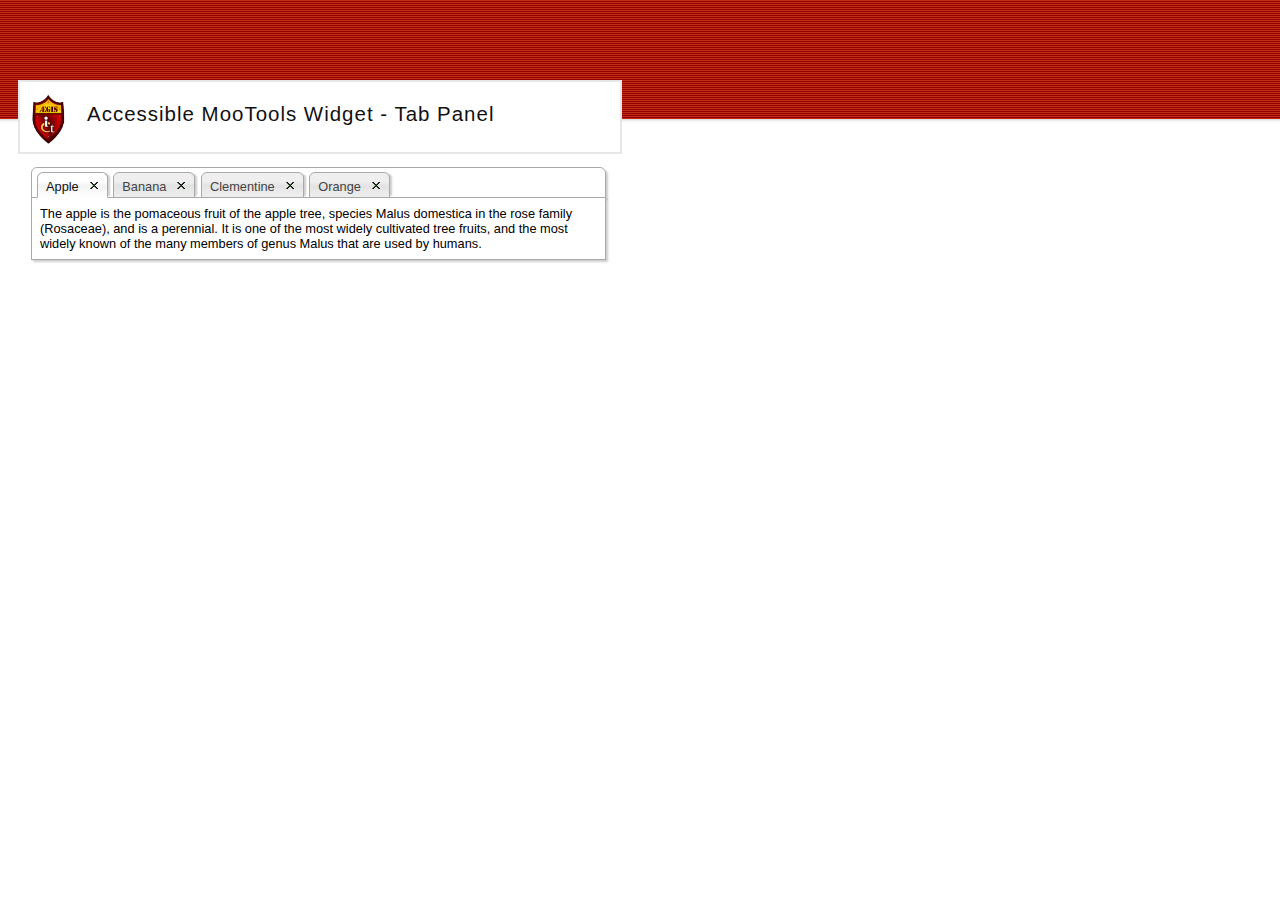
<file: demo/index.html>
<!DOCTYPE html PUBLIC "-//W3C//DTD XHTML 1.0 Strict//EN" "http://www.w3.org/TR/xhtml1/DTD/xhtml1-transitional.dtd">
<html xmlns="http://www.w3.org/1999/xhtml" xml:lang="en" lang="en">
	<head>
		<meta http-equiv="X-UA-Compatible" content="IE=100">
		<title>Accessible Widgets for MooTools</title>
		<!-- Embedded Mootools Core und More -->
		<script src="../Source/mootools-core.js" type="text/javascript"></script>
		<script src="../Source/mootools-more.js" type="text/javascript"></script>
		<!-- General CSS File -->
		<link href="demo.css" type="text/css" rel="stylesheet" />
		<!-- Source: -->
		<script type="text/javascript" src="../Source/tabPane.js"></script>
		<script type="text/javascript" src="../Source/demo.js"></script>
	</head>
	<body>
		<div class="sa_demo_headerScreen">
			<span><a href="http://www.aegis-project.eu/" title="AEGIS"><img src="img/aegis_logo.png" alt="AEGIS" border="0" style="float: left" width="37px;"/></a> <h2>&nbsp;&nbsp;&nbsp;Accessible MooTools Widget - Tab Panel</h2></span>
		</div>
		<div class="sa_demo_contentScreen">
			<span id="demo_small">
				<ul class="tabs">
					<li class="tab">
						Apple <span class="remove"></span>
					</li>
					<li class="tab">
						Banana <span class="remove"></span>
					</li>
					<li class="tab">
						Clementine <span class="remove"></span>
					</li>
					<li class="tab">
						Orange <span class="remove"></span>
					</li>
				</ul>
				<div class="content">
					The apple is the pomaceous fruit of the apple tree, species Malus domestica in the rose family (Rosaceae), and is a perennial. It is one of the most widely cultivated tree fruits, and the most widely known of the many members of genus Malus that are used by humans.
				</div>
				<div class="content">
					Banana is the common name for herbaceous plants of the genus Musa and for the fruit they produce. Bananas come in a variety of sizes and colors when ripe, including yellow, purple, and red. In popular culture and commerce, "banana" usually refers to soft, sweet "dessert" bananas. By contrast, Musa cultivars with firmer, starchier fruit are called plantains. Many varieties of bananas are perennial. Refer to the Musa article for a list of the varieties of bananas and plantains.
				</div>
				<div class="content">
					A clementine is a hesperidium (type of berry), of a variety of mandarin orange (Citrus reticulata) so named in 1902. The exterior is a deep orange colour with a smooth, glossy appearance. Clementines separate easily into seven to fourteen moderately-juicy segments. They are very easy to peel, like a tangerine, but are almost always seedless. Clementines are, thus, also known as seedless tangerines. They are typically juicy and sweet, with less acid than oranges.
				</div>
				<div class="content">
					Oranges originated in Southeast Asia. The fruit of Citrus sinensis is called sweet orange to distinguish it from Citrus aurantium, the bitter orange. The name is thought to ultimately derive from the Sanskrit for the orange tree, with its final form developing after passing through numerous intermediate languages.
				</div> </span>
		</div>
	</body>
</html>
</file>
<file: demo/demo.css>
/* common settings 314 */

body {
	font-family: "Arial";
	font-size: 0.8em;
	margin-top: 0px;
	margin-bottom: 30px;
	background-image: url(img/background.gif);
	background-repeat: repeat-x;
	padding: 10px;
}
hr {
	border: 0px solid #aaaaaa;
	background-color: #aaaaaa;
	height: 1px;
}
a:link {
	color: #cc0000;
	text-decoration: none;
}
a:visited {
	color: #cc0000;
	text-decoration: none;
}
a:focus {
	color: #cc0000;
	text-decoration: none;
}
a:hover {
	color: #cc0000;
	text-decoration: underline;
}
a:active {
	color: #cc0000;
	text-decoration: none;
}
h1 {
	color: #111111;
	font-size: 2em;
	font-weight: normal;
	letter-spacing: 1px;
	margin: 10px 0;
	padding: 0;
}
h2 {
	color: #111111;
	font-size: 1.6em;
	font-weight: normal;
	letter-spacing: 1px;
	margin: 10px 0;
	padding: 0;
}
h3 {
	color: #333333;
}
.youtube {
	border: 1px solid #aaaaaa;
	-moz-box-shadow: 2px 2px 2px rgba(0, 0, 0, 0.2);
	-webkit-box-shadow: 2px 2px 2px rgba(0, 0, 0, 0.2);
	box-shadow: 2px 2px 2px rgba(0, 0, 0, 0.2);
}
div.sa_demo_contentScreen {
	background-color: #ffffff;
	margin: 0 5px 1em 0;
	padding: 0px 8px 8px 8px;
	margin: 10px 40px 40px 5px;
	width: 580px;
}
div.sa_demo_headerScreen {
	border: #e6e6e6 2px double;
	background-color: #ffffff;
	padding: 10px 10px 0px 10px;
	height: 60px;
	margin: 70px 0 0px 0;
	width: 580px;
}
/* end common settings 314 */
.button {
	border: 1px solid #aaaaaa;
	cursor: pointer;
	padding: 5px 15px 5px 15px;
	-moz-border-radius: 4px 4px 4px 4px;
	-webkit-border-radius: 4px 4px 4px 4px;
	border-radius: 4px 4px 4px 4px;
	-moz-box-shadow: 2px 2px 2px rgba(0, 0, 0, 0.2);
	-webkit-box-shadow: 2px 2px 2px rgba(0, 0, 0, 0.2);
	box-shadow: 2px 2px 2px rgba(0, 0, 0, 0.2);
	background-image: url(img/verlauf.png);
	background-repeat: repeat-x;
	background-position: center center;
	background-color: #efefef;
}
.button:hover {
	background-color: #ffffff;
}
.button:focus {
	outline: none;
	background-color: #ffffff;
	border: 2px dotted #cc0000;
	margin: -1px;
}
ul.tabs {
	margin-right: 5px;
	margin-bottom: -1px;
	padding: 2px 5px 0 5px;
	border: 1px solid #aaaaaa;
	-moz-box-shadow: 2px 2px 2px rgba(0, 0, 0, 0.2);
	-webkit-box-shadow: 2px 2px 2px rgba(0, 0, 0, 0.2);
	box-shadow: 2px 2px 2px rgba(0, 0, 0, 0.2);
	-moz-border-radius: 6px 6px 0 0;
	-webkit-border-radius: 6px 6px 0 0;
	border-radius: 6px 6px 0 0;
}
li.tab {
	color: #444444;
	display: inline-block;
	margin-top: 2px;
	margin-bottom: -1px;
	padding: 6px 8px 3px 8px;
	background-color: #efefef;
	background-image: url(img/verlauf.png);
	background-repeat: repeat-x;
	background-position: center center;
	border: 1px #aaaaaa solid;
	-moz-border-radius: 6px 6px 0 0;
	-webkit-border-radius: 6px 6px 0 0;
	border-radius: 6px 6px 0 0;
	cursor: pointer;
	-moz-box-shadow: 4px 0px 2px -2px rgba(0, 0, 0, 0.2);
	-webkit-box-shadow: 4px 0px 2px -2px rgba(0, 0, 0, 0.2);
	box-shadow: 4px 0px 2px -2px rgba(0, 0, 0, 0.2);
}
li.tab.delete {
	padding: 6px 28px 3px 8px;
	margin-right: -20px;
}
li.tab:hover {
	background-color: #ffffff;
}
li.tab:focus {
	outline: none;
	border: 2px dotted #cc0000;
	margin: -1px;
	margin-bottom: -2px;
}
li.tab.delete:focus {
	outline: none;
	border: 2px dotted #cc0000;
	border-bottom: 1px solid #ffffff;
	margin-right: -19px;
}
li.tab.active {
	color: #111111;
	background-color: #ffffff;
	border-bottom-color: #ffffff;
}
li.tab .remove {
	padding-right: 5px;
	margin-left: 5px;
}
div.content {
	background-color: #ffffff;
	margin: 0 5px 1em 0;
	padding: 8px 8px 8px 8px;
	border: 1px #aaaaaa solid;
	-moz-box-shadow: 2px 2px 2px rgba(0, 0, 0, 0.2);
	-webkit-box-shadow: 2px 2px 2px rgba(0, 0, 0, 0.2);
	box-shadow: 2px 2px 2px rgba(0, 0, 0, 0.2);
}
.input-wrapper {
	padding: .2em;
	border: 1px #aaaaaa solid;
}
.input-wrapper input, .input-wrapper textarea {
	width: 100%;
	margin: 0;
	padding: 0;
	font: inherit;
	color: inherit;
	border: 0;
	background-color: transparent;
}
.header {
	border: #e6e6e6 2px double;
	background-color: #ffffff;
	padding: 10px;
	height: 100px;
	margin: 40px auto 0px;
	width: 750px
}
ul.tabs span {
	cursor: pointer;
	position: relative;
	top: 2px;
	right: 5px;
	padding: 0px 3px 2px 3px;
}
ul.tabs span img:focus {
	outline: none;
	border: 2px dotted #cc0000;
	margin: -2px -2px -2px -2px;
	-moz-border-radius: 4px 4px 4px 4px;
	-webkit-border-radius: 4px 4px 4px 4px;
	border-radius: 4px 4px 4px 4px;
}
ul.tabs span img {
	border: 0;
	margin: 0;
	padding: 4px;
}
</file>
